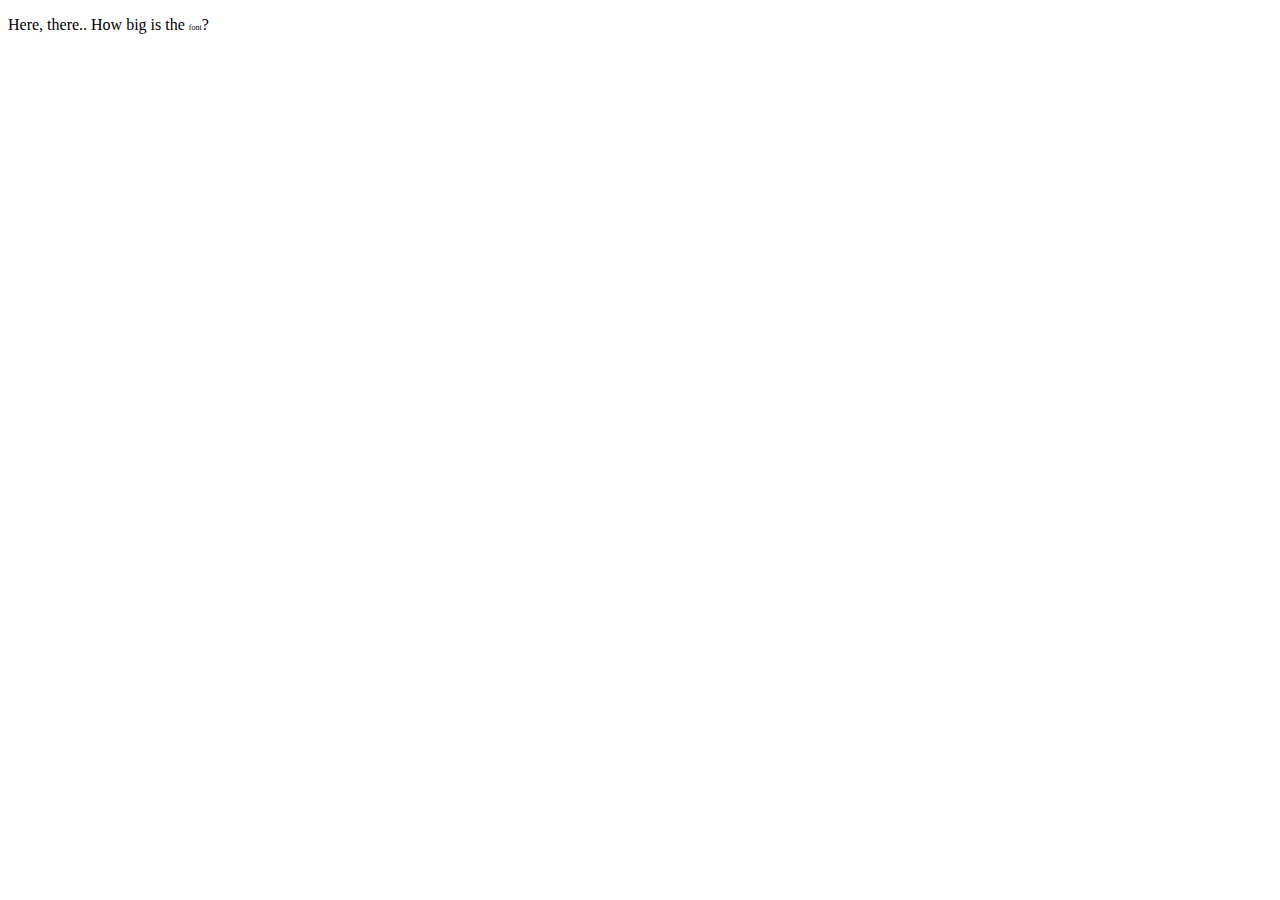
<file: 使用 JavaScript 实现交互功能/test/index.html>
<!DOCTYPE html>
<html lang="en">

<head>
    <meta charset="UTF-8">
    <meta name="viewport" content="width=device-width, initial-scale=1.0">
    <meta http-equiv="X-UA-Compatible" content="ie=edge">
    <title>Document</title>
    <style>
        div{
            font-size: 32px;

        }
        p{
            font-size: 0.5em;
        }
        span{
            font-size:0.5em;
        }
    </style>

</head>

<body>
        <div>
                <p>
                   Here, there.. How big is the <span>font</span>?
                <p>
              </div>
</body>

</html>
</file>
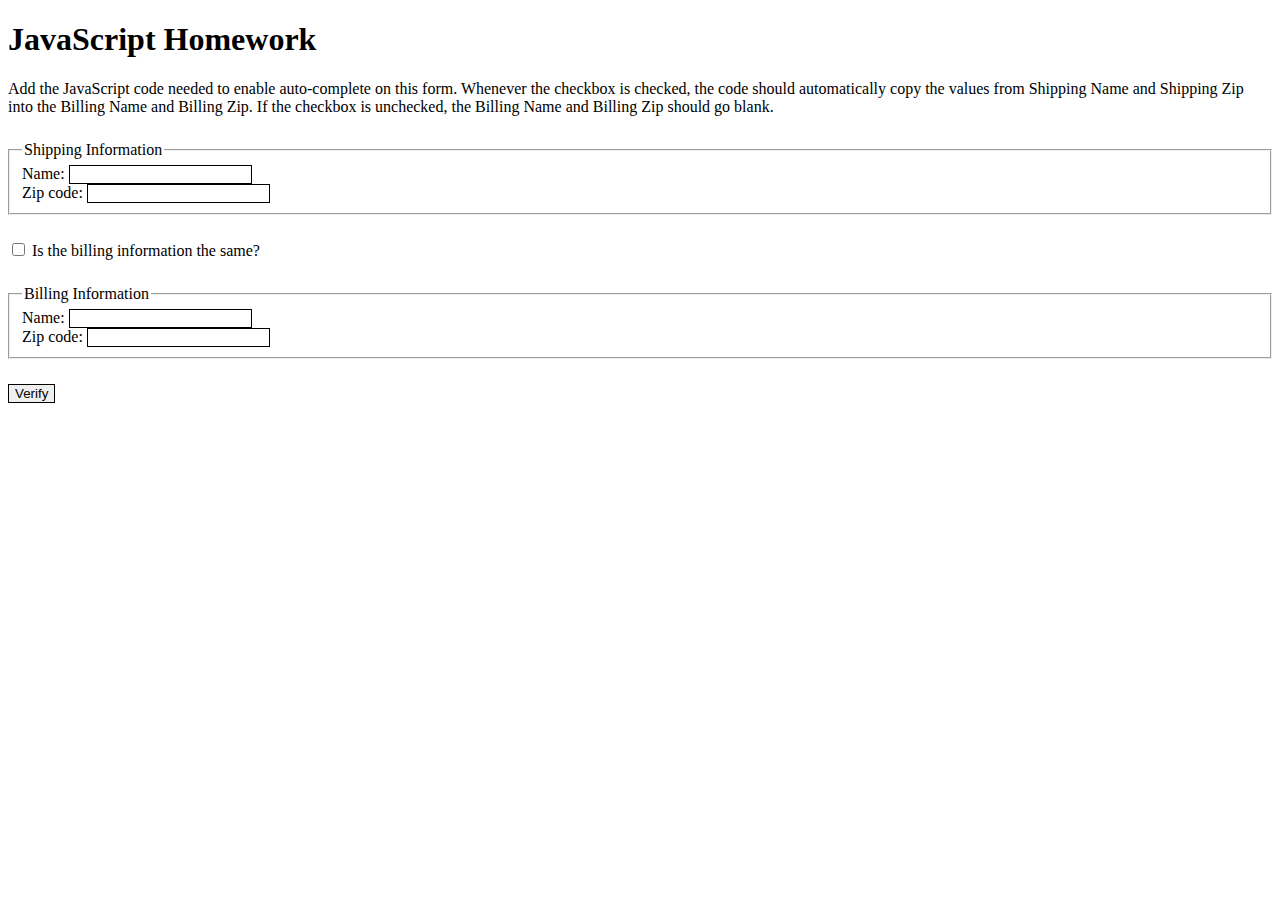
<file: 使用 JavaScript 实现交互功能/autocomplete/autocomplete.html>
<!DOCTYPE html>
<html lang="en">
<head>
	<meta charset="UTF-8">
	<title>Autocomplete</title>
	<link rel="stylesheet" href="css/autocomplete.css">
	<script src="js/autocomplete.js"></script>
</head>
<body>
<h1>JavaScript Homework</h1>
	<p>Add the JavaScript code needed to enable auto-complete on this form. Whenever 
    the checkbox is checked, the code should automatically copy the values from Shipping 
    Name and Shipping Zip into the Billing Name and Billing Zip. If the checkbox is 
    unchecked, the Billing Name and Billing Zip should go blank.</p>

<form>
		<fieldset>
			<legend>Shipping Information</legend>
			<label for ="shippingName">Name:</label>
			<input type = "text" name = "shipName" id = "shippingName" required><br/>
			<label for = "shippingZip">Zip code:</label>
			<input type = "text" name = "shipZip" id = "shippingZip" pattern = "[0-9]{5}" required><br/>
		</fieldset>
		<input type="checkbox" id="same" name="same" onchange= "billingFunction()"/>
		<label for = "same">Is the billing information the same?</label>
		<fieldset> 
			<legend>Billing Information</legend>
			<label for ="billingName">Name:</label>
			<input type = "text" name = "billName" id = "billingName" required><br/>
			<label for = "billingZip">Zip code:</label>
			<input type = "text" name = "billZip" id = "billingZip" pattern = "[0-9]{5}" required><br/>
		</fieldset>
			<input type = "submit" value = "Verify"/>
		</form>
</body>
</html>
</file>
<file: 使用 JavaScript 实现交互功能/autocomplete/css/autocomplete.css>
input{
			border:1px solid black;
		}
		input:focus{
			background-color: #E6E6E6;
		}
		fieldset{
			margin: 2% 0%;
		}
</file>
